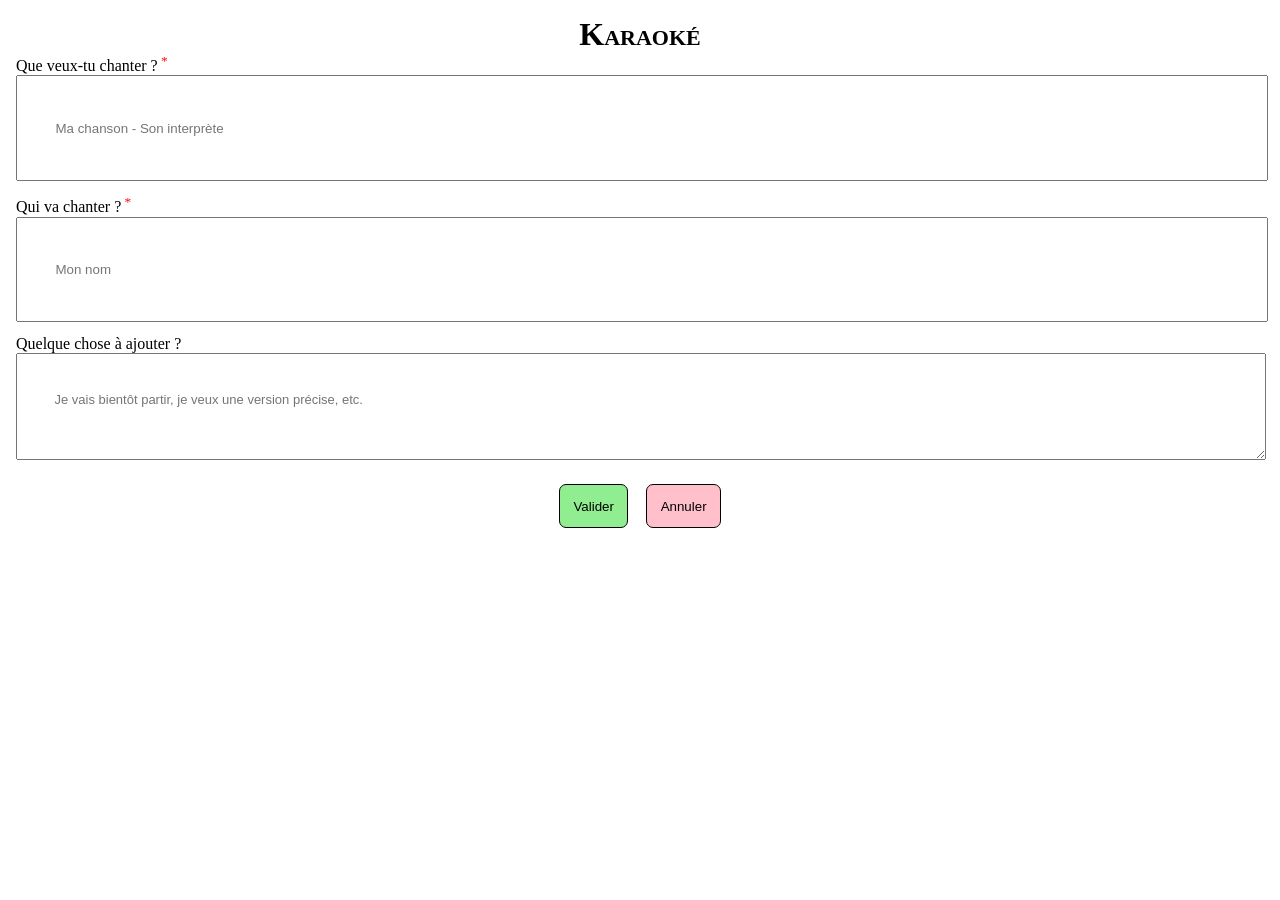
<file: index.html>
<!DOCTYPE html>
<html>
	<head>
		<link rel="stylesheet" href="index.css" />
		<meta name="viewport" content="width=device-width, initial-scale=1" />
		<script type="text/javascript">
//<![CDATA[

function loadQueryParameters () {
	const parametersString = window.location.search.substr(1);
	const parametersArray = parametersString.split("&");
	const parameters = {};
	for (var parameterIndex = 0; parameterIndex < parametersArray.length; parameterIndex++) {
		const [key, value] = parametersArray[parameterIndex].split("=", 2);
		parameters[key] = value;
	}
	console.log(JSON.stringify(parameters, null, 2));
	document.getElementById("table").value = parameters["table"];
	document.getElementById("seat").value = parameters["seat"];
	document.getElementById("singers").value = parameters["singers"] || "";
}

//]]>
		</script>
	</head>
	<body onload="loadQueryParameters()">
		<header>
			<h1>Karaoké</h1>
		</header>
		<main>
			<form action="https://automation.orion-elenion.net/webhook/karaoke/wish" method="post">
				<fieldset>
					<input type="hidden" name="table" id="table" required="" />
					<input type="hidden" name="seat" id="seat" required="" />
					<label for="wish">Que veux-tu chanter&#160;?</label>
					<input name="wish" id="wish" type="text" required placeholder="Ma chanson - Son interprète" />
					<label for="singers">Qui va chanter&#160;?</label>
					<input name="singers" id="singers" type="text" required placeholder="Mon nom" />
					<label for="notes">Quelque chose à ajouter&#160;?</label>
					<textarea name="notes" id="notes" placeholder="Je vais bientôt partir, je veux une version précise, etc."></textarea>
				</fieldset>
				<fieldset class="buttons">
					<button type="submit">Valider</button>
					<button type="cancel">Annuler</button>
				</fieldset>
			</form>
		</main>
	</body>
</html>
</file>
<file: index.css>
* {
	margin: 0;
	padding: 0;
}

html {
	width: 100%;
}

body {
	margin: 0;
	padding: 1em;
	text-align: center;
}

h1 {
	text-align: center;
	font-variant: small-caps;
}

form {
	display: block;
	width: 100%;
	padding: 0;
	text-align: left;
}

fieldset {
	border: none;
	width: 100%;
	margin: 0;
	padding: 0;
}

input {
	height: 2em;
}

label, input {
	display: block;
}

input, textarea {
	margin-bottom: 1em;
	width: 94%;
	padding: 3%;
}

textarea {
	font-family: sans-serif;
	font-size: small;
}

fieldset.buttons {
	text-align: center;
}

label:has(+ *[required])::after {
	content: " *";
	color: red;
	vertical-align: super;
	font-size: smaller;
}

button {
	margin: 1ex;
	padding: 1em;
	border-width: thin;
	border-radius: 1ex;
	border-style: solid;
}

button[type="submit"] {
	background-color: lightgreen;
}

button[type="cancel"] {
	background-color: pink;
}
</file>
